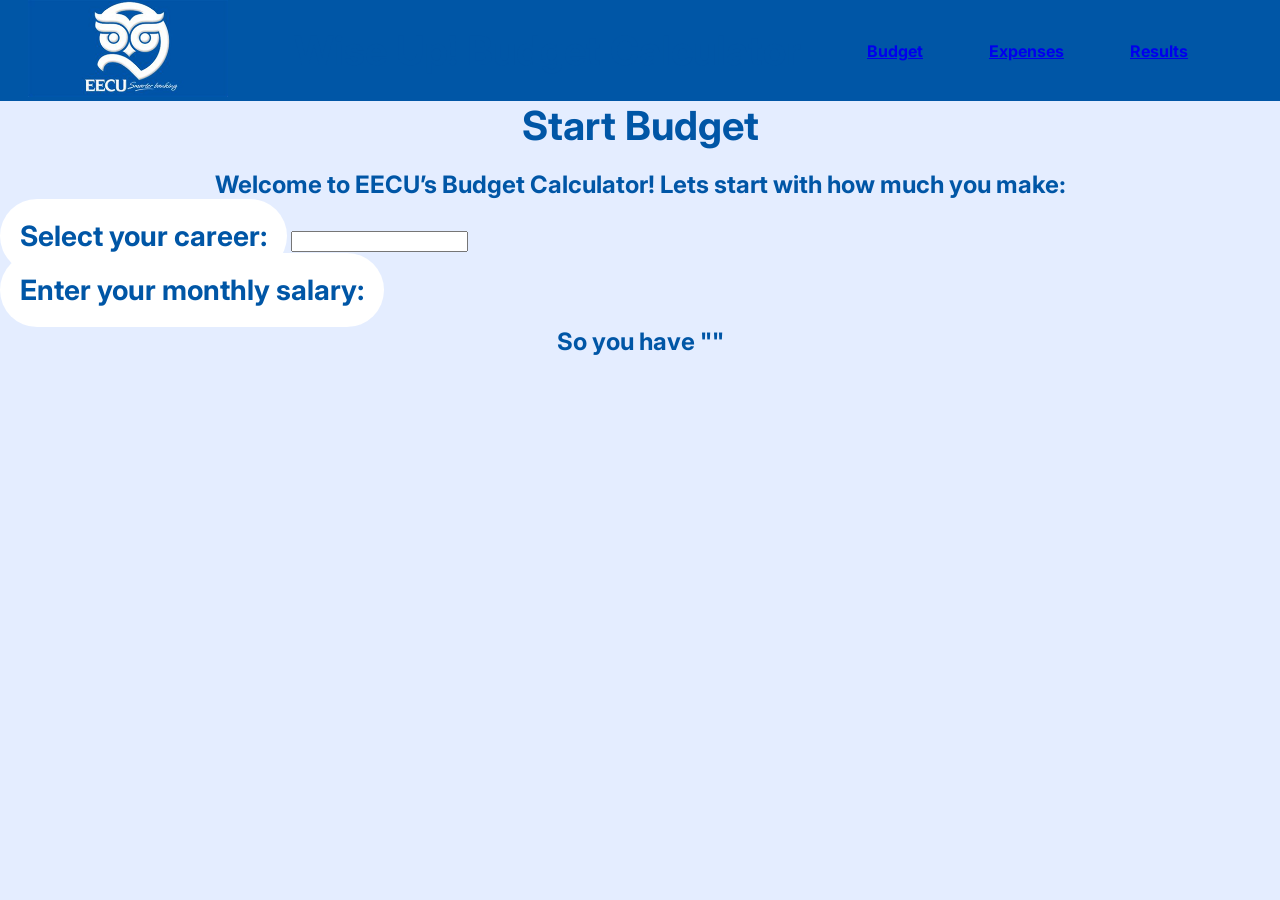
<file: Main.html>
<!DOCTYPE html>
<html lang="en">
    <head>
        <meta charset="UTF-8">
        <meta name="viewport" content="width=device-width, initial-scale=1.0">
        <title>Main Page</title>
        <link rel="stylesheet" href="Style.css">
    </head>
        <header>

        </header>
        <nav>
            <a href="Main.html" class="logo">  <img src="th 1.png" alt="Logo" class="logo"></a>
            <h1> Wise Up! Budget Calculator</h1>
            <a href="Main.html">Budget</a>
            <a href="About.html">Expenses</a>
            <a href="Contact.html" class="last">Results</a>
        </nav>
        </nav>
        <body>
            <h1 class="start">Start Budget</h1>
            <h2>Welcome to EECU’s Budget Calculator! Lets start with how much you make:</h2>
            <label for="career">Select your career:</label>
            <input type="text" id="income" name="income"><br><br>
            <label for="salary">Enter your monthly salary:</label>

            <h2>So you have ""</h2> 
        </body>
    <footer>
    </footer>
</html>
</file>
<file: Style.css>
@import url('https://fonts.googleapis.com/css2?family=Inter:ital,opsz,wght@0,14..32,100..900;1,14..32,100..900&display=swap');

.inter {
    font-family: "Inter", sans-serif;
    font-optical-sizing: auto;
    font-weight: 200px;
    font-style: normal;
  }

:root{
    --primary:#0056a6;
    --secondary: #E4EDFF;
    --white:#FFF;
    --green: #16A300;
    --blue: #0056a6;
    --light-blue: #E4EDFF;
}
body{
    padding:0;
    margin:0;
    background-color:#E4EDFF;
    align-items: center;
    font-family: "Inter";
    font-weight: 700;
    color: var(--primary);
}

nav {
    display:flex;
    flex-direction: row;
    background-color:var(--blue);
    align-items:center;
    padding:0;
    justify-content: space-around;
    flex-wrap: nowrap;
    overflow-x:auto;
    gap: 10px;
}



.careerCont {
    display: flex;
    flex-direction: column;
    align-items: center;
}

.logo{
    justify-self:flex-start;
    margin:0;
    padding:0;
    background-color:none;
    border-radius:0px;
    padding-bottom:0;
    height:auto;
    width: 200px;
}
.last{
    margin-right:5%
}

.options{
    flex: 0 0 auto;
    flex-shrink: 1;
    white-space: nowrap;
    font-size: 2vw;   
    padding: 0.5em 1em;
    min-width: 150px;
       background-color: white;
    height:2%;
    text-decoration:none;
    border-radius:40px;
    margin: 0 5px;
    transition: background-color 0.2s ease-in-out 0.0s;
    color: var(--primary);
    text-align: center;
    margin-right: 100px;
}

.options:hover {
    background-color: #E4EDFF;
}

.options:has(*) {
    background-color: transparent;
}

.start{
    color:var(--primary);
}


/* headers */
nav > h2{
    color:white;
}
h1 {
    font-size: 2.5em;
    margin: 0;
    padding: 0;
    text-align: center;
}
h2{
    color:var(--primary);
    text-align: center;
    font-size: 1.5em;
}

/* select dropdown */

#selectC {
    display: inline-block;
}

#selectC select {
    width: 15vw;
    border: none;
    border-radius: 40px;
    height: 75px;
    text-align: center;
}

.salaryCalc {
    display: flex;
justify-content: center;
    width: 600px;
}

#Salary {
    padding: 20px;
    border-radius: 40px;
    font-size: 28px;
    background-color: #ffffff;
    width: 150px;
    text-align: center;
}

#SalaryA {
    padding: 20px;
    border-radius: 40px;
    font-size: 28px;
    background-color: #ffffff;
    width: 200px;
    text-align: center;
    margin-left: 5px;
    height:30px;
}

label {
    padding: 20px;
    border-radius: 40px;
    font-size: 28px;
    background-color: #ffffff;
}

.green {
    width:50vh;
    height: 6vh;
    background-color: var(--green);
    color: var(--white);
    display: flex;
    justify-content: center;
    align-items: center;
    font-size: 30px;
    text-align: center;
    transition: background-color 0.2s ease-in-out 0.0s;
    border-radius: 40px;
    text-decoration: none;
    justify-self: center;
    margin-top: 20px;
    padding: 10px;
}

.green:hover {
    background-color:green;
}

#nextBtn {
    display: flex;
    justify-content: center;
    margin-top: 70px;
}

.budget {
    border: transparent;
    height: 70px;
    width:  300px;
    border-radius: 40px;
}

.necessities-Expenses{
    display: flex;
    flex-direction:column;
    gap: 20px;
    margin-top: 50px;
}

.section{
    display: flex;
    flex-direction: row;
    align-items: center;
    gap: 20px;
    margin-bottom: 20px;
}

.fun-Expenses{
    display: flex;
    flex-direction:column;
    gap: 20px;
    margin-top: 50px;
}

.leftover-budget {
    background-color: var(--white);
    border-radius: 40px;
    text-align: center;
    width: 450px;
    height: 500px;
    display: flex;
    flex-direction: column;
    align-items: center;
}

#myChart {
    width: 450px;
    height: 400px;
}

.chart-btns {
    display: flex;
    justify-content: space-between;
    width: 400px
}

#pieBtn, #barBtn {
    background-color: white;
    border-radius : 40px;
    color: var(--primary);
    padding: 20px;
    font-size: 28px;
    font-weight: 700;
    width: 175px;
    border: 0px;
    margin-top: 10px;
transition: 0.4s ease;
}

#pieBtn:hover, #barBtn:hover {
background-color:#f5f5f5;
cursor: pointer;
}

.body-column {
    display: flex;
    flex-direction: column;
    align-items: center;
}

.footer-align {
    display: flex;
    flex-direction: column;
    align-items: center;
}

@media screen and (max-width: 990px) {
   .logo {
    width: 200px;
    height: 100px
}

.web-desc {
    font-size: 20px;
}

.options {
    font-size: 30px;
    padding: 15px;
}

.dropDown {
    text-align: center;
}
}

@media screen and (max-width: 600px) {
.logo {
    width: 200px;
    height: 100px;
}

.web-desc {
    font-size: 20px;
}

.options {
    font-size: 30px;
    padding: 15px;
}

.dropDown {
    text-align: center;
    width: 100%;
}

#selectC {
width: 400px;
}

.salaryCalc {
    width: 450px;
}

.careerCont {
    width: 600px;
}

#Salary {
    width:170px;
    font-size: 22px;
    text-align:center;
}

#SalaryA {
width: 150px;
}

label {
    font-size: 22px;
}

.green {
    width: 50vh;
}
}
</file>
